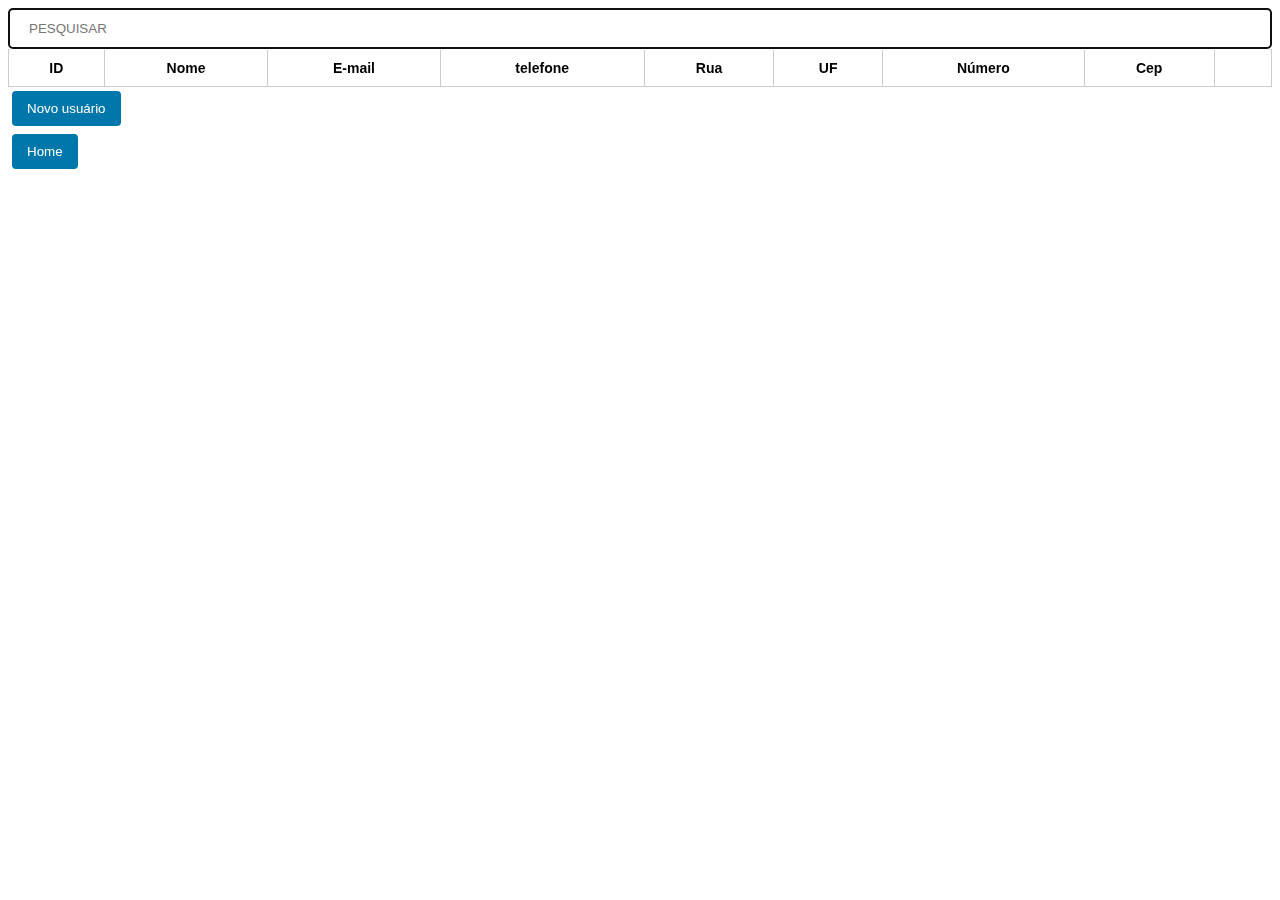
<file: desafio02/cliente.html>
<!DOCTYPE html>
<html lang="pt-br">
<head>
    <meta charset="UTF-8">
    <meta name="viewport" content="width=device-width, initial-scale=1.0">
    <title>Usuários</title>
    <script type='text/javascript' src="js/cliente.js"></script>
    <link rel="stylesheet" href="css/style.css">
</head>
<body page='lista'>
    
    <div id='listaRegistros'>

        <div style='display: flex;'>
            <input style='flex:1' placeholder="PESQUISAR" autofocus id='inputPesquisa' />
        </div>
        <div class="table-responsive">
        <table>
            <thead>
                <tr>
                    <th>ID</th>
                    <th>Nome</th>
                    <th>E-mail</th>
                    <th>telefone</th>
                    <th>Rua</th>
                    <th>UF</th>
                    <th>Número</th>
                    <th>Cep</th>
                    <th></th>
                </tr>
            </thead>
            <tbody id='listaRegistrosBody'></tbody>
        </table>
     </div>
        <div>
            <button onclick="vizualizar('cadastro', true)">Novo usuário</button>
        </div>
        <div>
            <a href="index.html"><button type="button">Home</button></a>
        </div>

    </div>

    <form id='cadastroRegistro'>

        <div class='label'>
            <div>ID</div>
            <div>
                <input type='number' readonly id='id' />
            </div>
        </div>

        <div class='label'>
            <div>
                <input id='nome' placeholder="Nome"
                required="required" pattern="[a-z\s]+$"/>
            </div>
        </div>

        <div class='label'>
            <div>
                <input type='E-mail' id='email'placeholder="E-mail"  
                required="required"
                pattern="[a-z0-9._%+-]+@[a-z0-9.-]+\.[a-z]{2,4}$"/>
            </div>
        </div>

        <div class='label'>
            <div>
                <input type='tel' id="telefone" placeholder="Telefone" 
                required="required" maxlength="15"
                pattern="[0-9]+$" >
            </div>
        </div>

        <div class='label'>
            <div>
                <input type='rua' id='rua' placeholder="Rua/Avenida"
                required="required" maxlength="15" pattern="[a-z\s]+$"/>
            </div>
        </div>

        <div class='label'>
            <div>
                <input type='uf' id='uf' placeholder="UF"
                required="required" maxlength="2" pattern="[a-z\s]+$"/>
            </div>
        </div>

        <div class='label'>
            <div>
                <input type='num' id='numero'placeholder="Número"/>
            </div>
        </div>

        <div class='label'>
            <div>
                <input type='cep' id='cep' placeholder="CEP"
                required="required" maxlength="8" pattern="[a-z\s]+$"/>
            </div>
        </div>

        
        <div>
            <button>Salvar</button>
            <button onclick="vizualizar('lista')" class="cinza" type='button'>Cancelar</button>
        </div>

    </form>

</body>
</html>
</file>
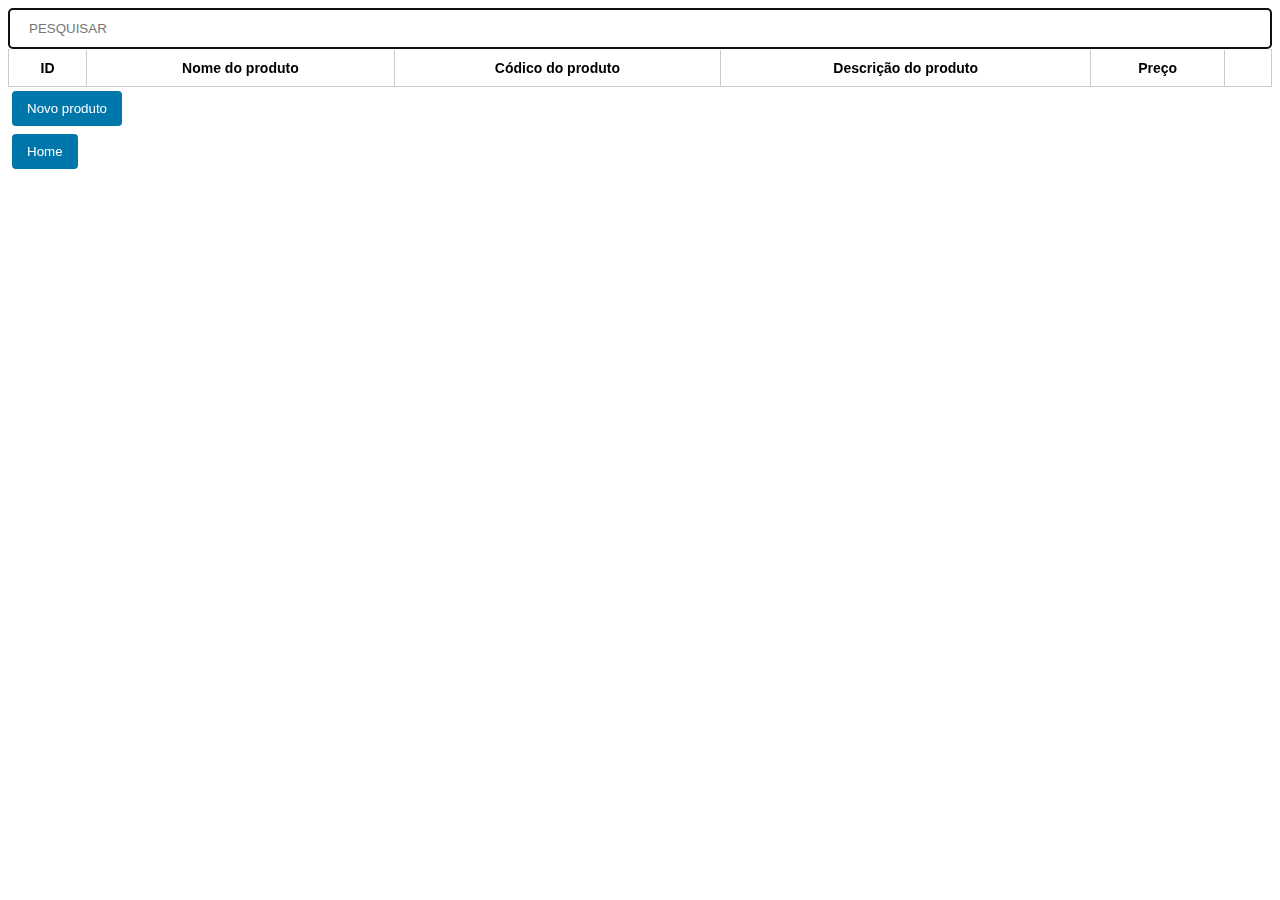
<file: desafio02/produto.html>
<!DOCTYPE html>
<html lang="pt-br">
<head>
    <meta charset="UTF-8">
    <meta name="viewport" content="width=device-width, initial-scale=1.0">
    <title>Usuários</title>
    <script type='text/javascript' src="js/produto.js"></script>
    <link rel="stylesheet" href="css/style.css">
</head>
<body page='lista'>
    
    <div id='listaRegistros'>

        <div style='display: flex;'>
            <input style='flex:1' placeholder="PESQUISAR" autofocus id='inputPesquisa' />
        </div>
        <div class="table-responsive">
        <table>
            <thead>
                <tr>
                    <th>ID</th>
                    <th>Nome do produto</th>
                    <th>Códico do produto</th>
                    <th>Descrição do produto</th>
                    <th>Preço</th>
                    <th></th>
                </tr>
            </thead>
            <tbody id='listaRegistrosBody'></tbody>
        </table>
     </div>
        <div>
            <button onclick="vizualizar('cadastro', true)">Novo produto</button>
        </div>
        <div>
            <a href="index.html"><button type="button">Home</button></a>
        </div>
    </div>

    <form id='cadastroRegistro'>

        <div class='label'>
            <div>ID</div>
            <div>
                <input type='number' readonly id='id' />
            </div>
        </div>

        <div class='label'>
            <div>
                <input type='text' id='nome' placeholder="Nome do produto"
                required="required" pattern="[a-z\s]+$" maxlength="120"/>
            </div>
        </div>

        <div class='label'>
            <div>
                <input type='text' id='codico'placeholder="Códico do produto"  
                required="required"/>
            </div>
        </div>

        <div class='label'>
            <div>
                <input type='text' id="descricao" placeholder="Descrição do produto" 
                required="required" maxlength="120" pattern="[a-z\s]+$"/>
            </div>
        </div>

        <div class='label'>
            <div>
                <input type='rua' id='preco' placeholder="Preço"
                required="required"  pattern="[0-9]+$"/>
            </div>
        </div>
        <div>
            <button>Salvar</button>
            <button onclick="vizualizar('lista')" class="cinza" type='button'>Cancelar</button>
        </div>

    </form>

</body>
</html>
</file>
<file: desafio02/css/style.css>
#listaRegistros{ display: none;   
}
#cadastroRegistro{
    display: none;
    flex-direction: column;
    gap: 30px;
    align-items: center;
    justify-content: center;
}

body[page=lista] #listaRegistros{ display: block; }
body[page=cadastro] #cadastroRegistro{ display: flex; }

body{
    font-family: Arial, Helvetica, sans-serif;
    font-size: 14px;
}

table{
    width: 100%;
    border-collapse: collapse;
}
table th,
table td{
    font-size: 14px;
    padding: 10px ;
    border: solid 1px #ccc;
} 
.hscroll{
    overflow-x:auto;
}

button{
    border: none;
    border-radius: 4px;
    cursor: pointer;
    background-color: #07a;
    color: #fff;
    margin: 4px;
    padding: 10px 15px;
}
button.cinza{
    background-color: #ccc;
    color: #666;
}
button.vermelho{
    background-color: #a00;
}
button:hover{
    opacity: 0.8;
}

input{
    width:35em;
    border: solid 1px #ccc;
    border-radius: 4px;
   /** padding: 10px;**/
    display: inline-block;
    padding: 12px 20px;
    margin: auto;
    box-sizing: border-box;
}

.label>div{
    display: flex;
}
.label>div>input{
    flex: 1;
}

 /** RESPONSIVE **/
 @media (max-width: 767px) {

.table-responsive {
    display: block;
    position: relative;
    width: 100%;
}
.table-responsive thead,
.table-responsive tbody,
.table-responsive th,
.table-responsive td,
.table-responsive tr {
    display: block;
}
.table-responsive td,
.table-responsive th {
    height: 35px;
}
.table-responsive thead {
    float: left;
}
.table-responsive tbody {
    width: auto;
    position: relative;
    overflow-x: auto;
    -webkit-overflow-scrolling: touch;
    white-space: nowrap;
}
.table-responsive tbody tr {
    display: inline-block;
}}
</file>
